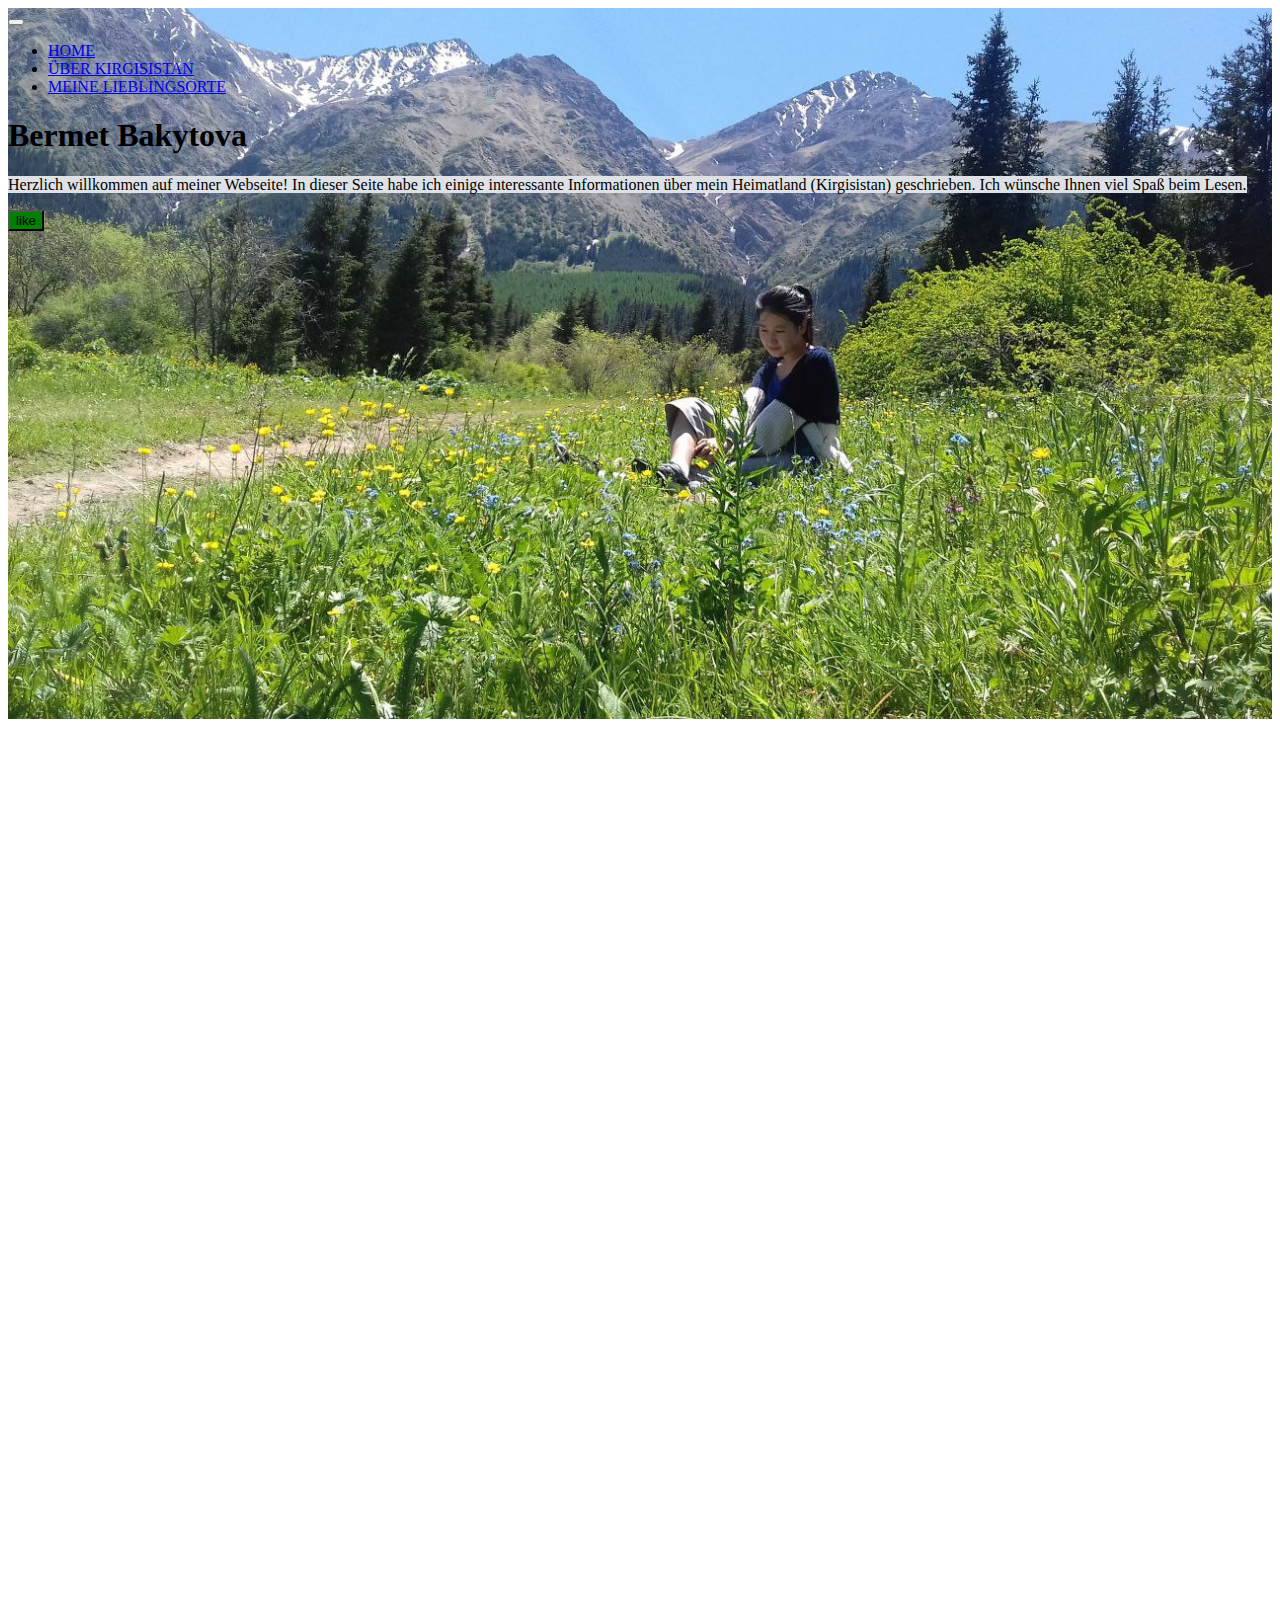
<file: index.html>
<!DOCTYPE html>
<html lang="en">
<head>
  <meta charset="UTF-8">
  <meta http-equiv="X-UA-Compatible" content="IE=edge">
  <meta name="viewport" content="width=device-width, initial-scale=1.0">
  <title>Bermet Bakytova</title>
  <link href="https://cdn.jsdelivr.net/npm/bootstrap@5.1.3/dist/css/bootstrap.min.css"
   rel="stylesheet"
    integrity="sha384-1BmE4kWBq78iYhFldvKuhfTAU6auU8tT94WrHftjDbrCEXSU1oBoqyl2QvZ6jIW3" 
   crossorigin="anonymous">
   <script src="https://cdn.jsdelivr.net/npm/bootstrap@5.1.3/dist/js/bootstrap.bundle.min.js"
    integrity="sha384-ka7Sk0Gln4gmtz2MlQnikT1wXgYsOg+OMhuP+IlRH9sENBO0LRn5q+8nbTov4+1p" crossorigin="anonymous"></script>
    <link rel="stylesheet" href="style.css">
</head>


<body>
  <div class="block">
  <nav class="navbar navbar-expand-lg navbar-dark bg-dark">
    <div class="container">
      <button class="navbar-toggler" type="button" data-bs-toggle="collapse" data-bs-target="#navbarNav" aria-controls="navbarNav" aria-expanded="false" aria-label="Toggle navigation">
        <span class="navbar-toggler-icon"></span>
      </button>
      <div class="collapse navbar-collapse" id="navbarNav">
        <ul class="navbar-nav">
          <li class="nav-item">
            <a class="nav-link active" aria-current="page" href="index.html">HOME</a>
          </li>
          <li class="nav-item">
            <a class="nav-link" href="Kirgisistan.html">ÜBER KIRGISISTAN</a>
          </li>
          <li class="nav-item">
            <a class="nav-link" href="Lieblingsorte.html">MEINE LIEBLINGSORTE</a>
          </li>
        </ul>
      </div>
    </div>
  </nav>


  
<div class="container text-center my-5">
  <div class="row">
    <div class="col-lg-8 mx-auto">
      <section id="about"> 
        
        <h1 class="fw-light">Bermet Bakytova</h1> 
        <p class="lead text-denote"> <span style="background-color: #dee2e6;">Herzlich willkommen auf meiner Webseite!
          In dieser Seite habe ich einige interessante Informationen über mein Heimatland (Kirgisistan) geschrieben. 
          Ich wünsche Ihnen viel Spaß beim Lesen.
         </span>
        
        </p> 
      </section>

      <button class="btn btn-primary" style="background-color: green">like</button>
    </div>
    
  </div>
  </div>
</div>
</body>
</html>
</file>
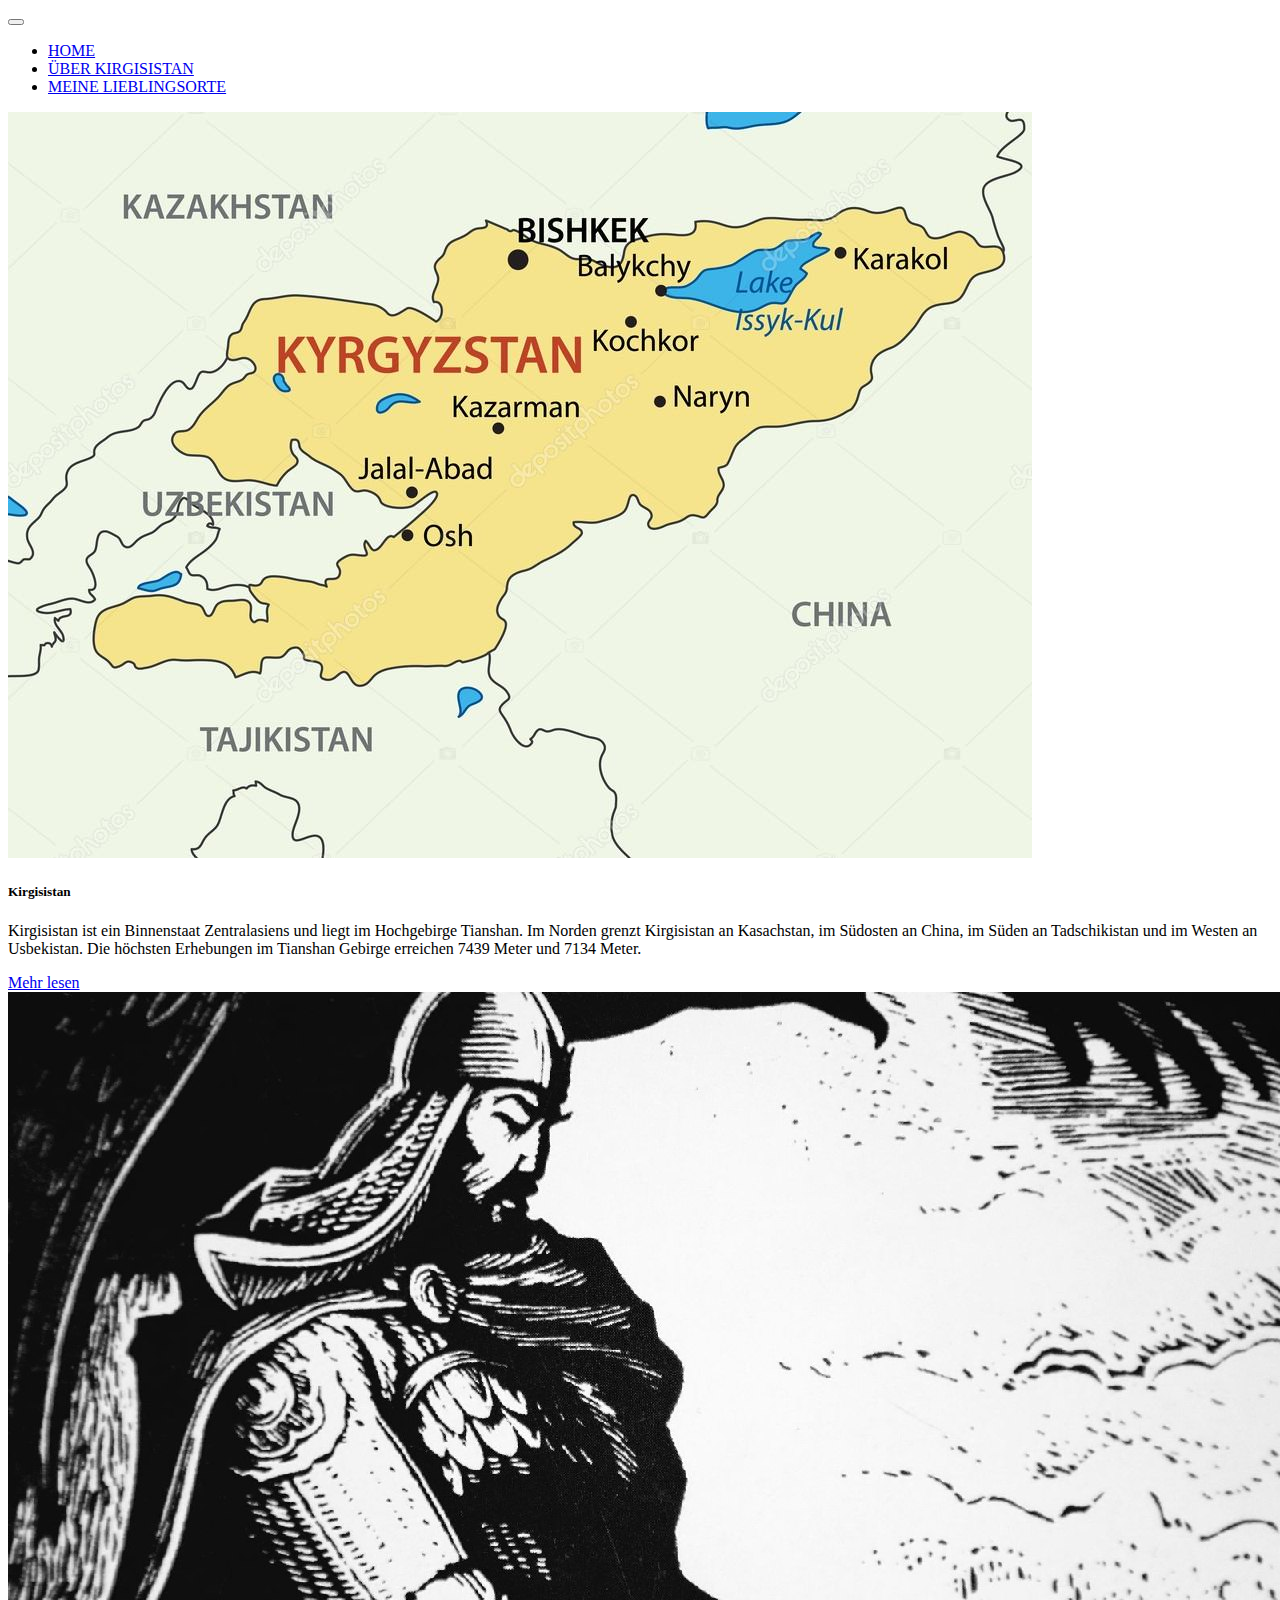
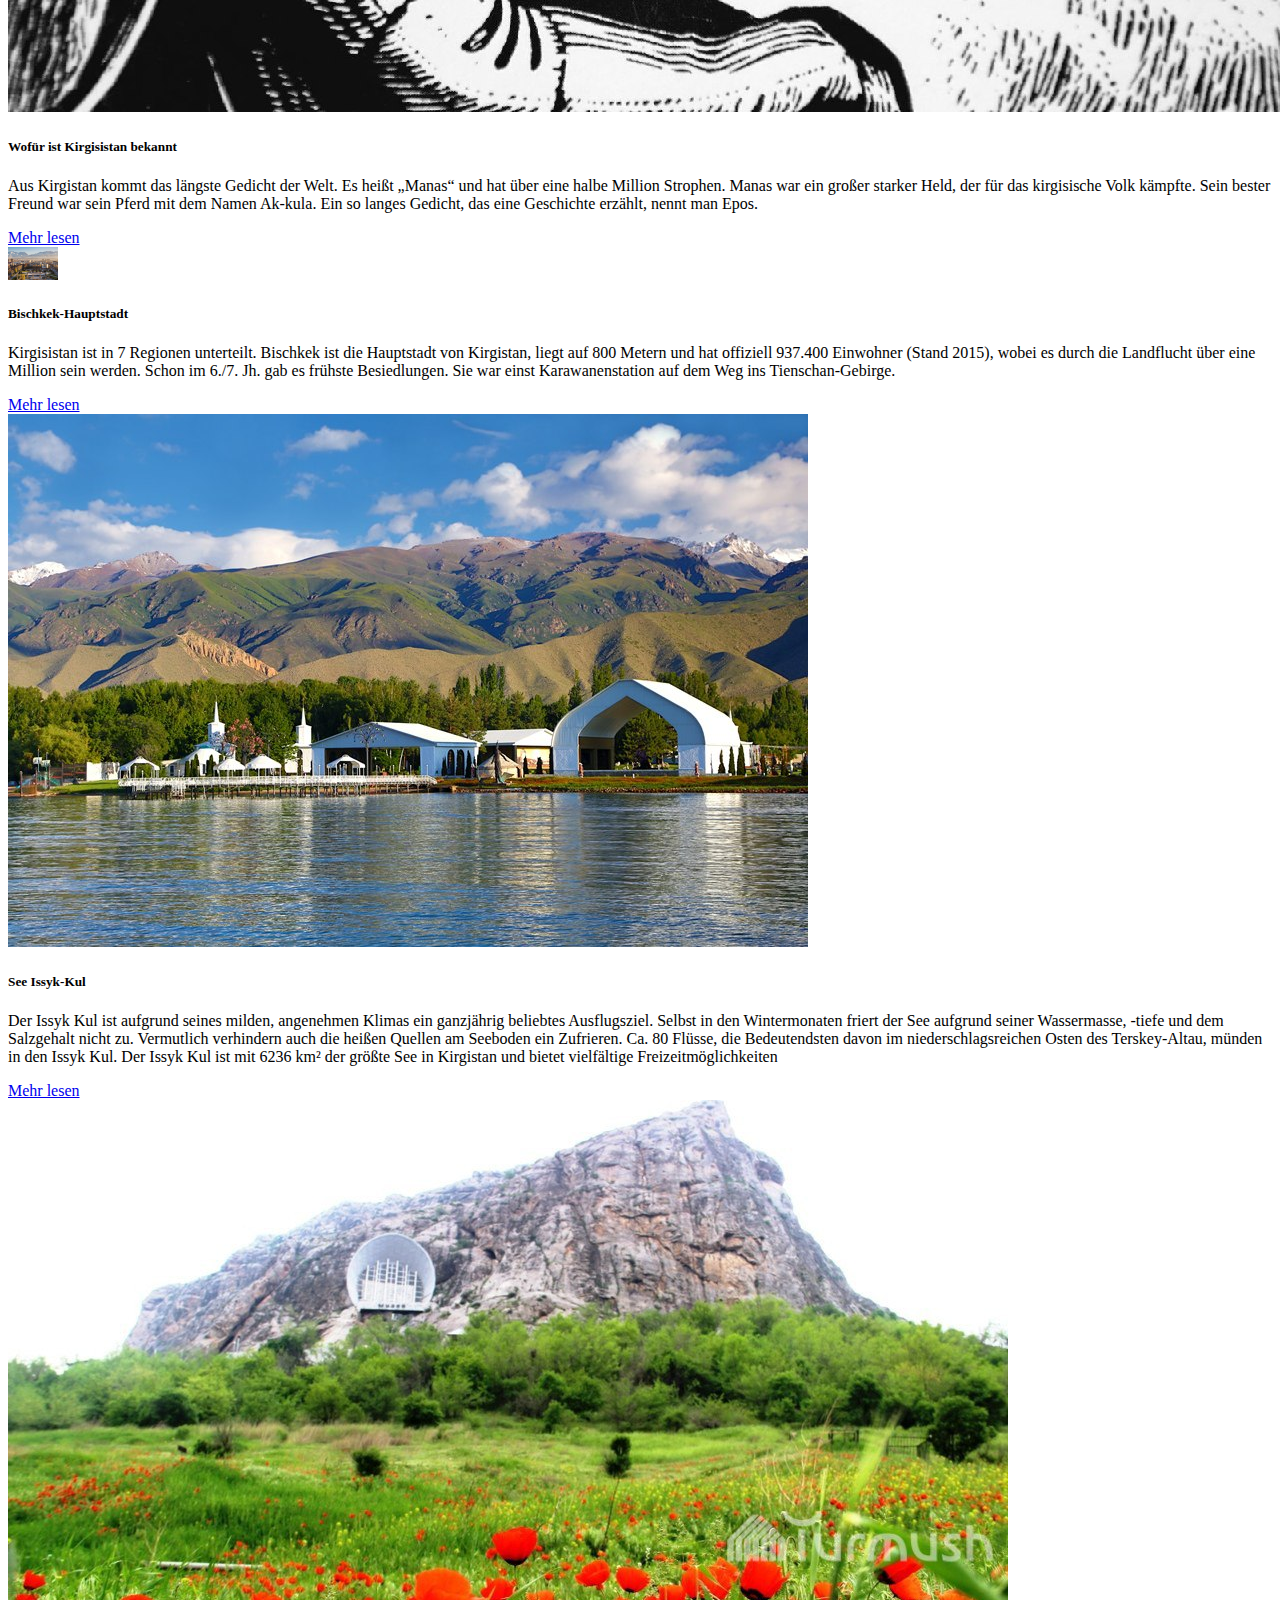
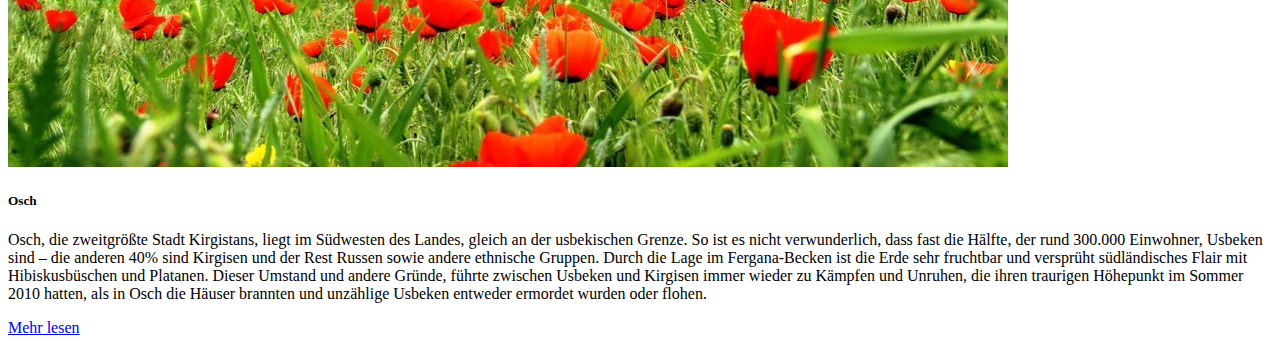
<file: Kirgisistan.html>
<!DOCTYPE html>
<html lang="en">
<head>
  <meta charset="UTF-8">
  <meta http-equiv="X-UA-Compatible" content="IE=edge">
  <meta name="viewport" content="width=device-width, initial-scale=1.0">
  <title>Über Kirgisistan</title>
  <link href="https://cdn.jsdelivr.net/npm/bootstrap@5.1.3/dist/css/bootstrap.min.css"
   rel="stylesheet"
    integrity="sha384-1BmE4kWBq78iYhFldvKuhfTAU6auU8tT94WrHftjDbrCEXSU1oBoqyl2QvZ6jIW3" 
   crossorigin="anonymous">
   <script src="https://cdn.jsdelivr.net/npm/bootstrap@5.1.3/dist/js/bootstrap.bundle.min.js"
    integrity="sha384-ka7Sk0Gln4gmtz2MlQnikT1wXgYsOg+OMhuP+IlRH9sENBO0LRn5q+8nbTov4+1p" crossorigin="anonymous"></script>
<style>
  .card:hover {
    background-color: rgba(0, 0, 0, 0.1);
  }


</style>
  
</head>
<body>
  <nav class="navbar navbar-expand-lg navbar-dark bg-dark">
    <div class="container">
      <button class="navbar-toggler" type="button" data-bs-toggle="collapse" data-bs-target="#navbarNav" aria-controls="navbarNav" aria-expanded="false" aria-label="Toggle navigation">
        <span class="navbar-toggler-icon"></span>
      </button>
      <div class="collapse navbar-collapse" id="navbarNav">
        <ul class="navbar-nav">
          <li class="nav-item">
            <a class="nav-link" aria-current="page" href="index.html">HOME</a>
          </li>
          <li class="nav-item">
            <a class="nav-link active" href="Kirgisistan.html">ÜBER KIRGISISTAN</a>
          </li>
          <li class="nav-item">
            <a class="nav-link" href="Lieblingsorte.html">MEINE LIEBLINGSORTE</a>
          </li>
        </ul>
      </div>
    </div>
  </nav>
  <div class="container my-5">
    <div class="row row-cols-1 row-cols-md-2 row-cols-lg-3 g-5">
      <div class="col">
        <div class="card">
          <img src="img/map.jpg" class="card-img-top" alt="Kirgisistan">
          <div class="card-body">
            <h5 class="card-title">Kirgisistan</h5>
            <p class="card-text">Kirgisistan ist ein Binnenstaat Zentralasiens und liegt im Hochgebirge Tianshan. Im Norden grenzt Kirgisistan an Kasachstan, im Südosten an China, im Süden an Tadschikistan und im Westen an Usbekistan. Die höchsten Erhebungen im Tianshan Gebirge erreichen 7439 Meter und 7134 Meter.</p>
            <a href="#" class="btn btn-primary">Mehr lesen</a>
          </div>
      </div>
    </div>
    <div class="col">
      <div class="card">
        <img src="img/manas.jpg" class="card-img-top" alt="Flagge">
        <div class="card-body">
          <h5 class="card-title">Wofür ist Kirgisistan bekannt</h5>
          <p class="card-text">Aus Kirgistan kommt das längste Gedicht der Welt. Es heißt „Manas“ und hat über eine halbe Million Strophen. Manas war ein großer starker Held, der für das kirgisische Volk kämpfte. Sein bester Freund war sein Pferd mit dem Namen Ak-kula. Ein so langes Gedicht, das eine Geschichte erzählt, nennt man Epos.</p>
          <a href="#" class="btn btn-primary">Mehr lesen</a>
        </div>
    </div>
  </div>
  <div class="col">
    <div class="card">
      <img src="img/bischkek.jpg" width="50" class="card-img-top" alt="bischkek">
      <div class="card-body">
        <h5 class="card-title">Bischkek-Hauptstadt</h5>
        <p class="card-text">Kirgisistan ist in 7 Regionen unterteilt.
          Bischkek ist die Hauptstadt von Kirgistan, liegt auf 800 Metern und hat offiziell 937.400 Einwohner (Stand 2015), wobei es durch die Landflucht über eine Million sein werden. Schon im 6./7. Jh. gab es frühste Besiedlungen. 
          Sie war einst Karawanenstation auf dem Weg ins Tienschan-Gebirge.
        </p>
        <a href="#" class="btn btn-primary">Mehr lesen</a>
      </div>
  </div>
</div>
<div class="col">
  <div class="card">
    <img src="img/issyk kul.jpg" class="card-img-top" alt="See">
    <div class="card-body">
      <h5 class="card-title">See Issyk-Kul</h5>
      <p class="card-text">Der Issyk Kul ist aufgrund seines milden, angenehmen Klimas ein ganzjährig beliebtes Ausflugsziel. Selbst in den Wintermonaten friert der See aufgrund seiner Wassermasse, -tiefe und dem Salzgehalt nicht zu. Vermutlich verhindern auch die heißen Quellen am Seeboden ein Zufrieren. Ca. 80 Flüsse, die Bedeutendsten davon im niederschlagsreichen Osten des Terskey-Altau, münden in den Issyk Kul. Der Issyk Kul ist mit 6236 km² der größte See in Kirgistan und bietet vielfältige Freizeitmöglichkeiten</p>
      <a href="#" class="btn btn-primary">Mehr lesen</a>
    </div>
</div>
</div>
<div class="col">
  <div class="card">
    <img src="img/osch.jpg" class="card-img-top" alt="osch">
    <div class="card-body">
      <h5 class="card-title">Osch</h5>
      <p class="card-text">Osch, die zweitgrößte Stadt Kirgistans, liegt im Südwesten des Landes, gleich an der usbekischen Grenze. So ist es nicht verwunderlich, dass fast die Hälfte, der rund 300.000 Einwohner, Usbeken sind – die anderen 40% sind Kirgisen und der Rest Russen sowie andere ethnische Gruppen. 
        Durch die Lage im Fergana-Becken ist die Erde sehr fruchtbar und versprüht südländisches Flair mit Hibiskusbüschen und Platanen. Dieser Umstand und andere Gründe, führte zwischen Usbeken und Kirgisen immer wieder zu Kämpfen und Unruhen, die ihren traurigen Höhepunkt im Sommer 2010 hatten, als in Osch die Häuser brannten und unzählige Usbeken entweder ermordet wurden oder flohen.</p>
      <a href="#" class="btn btn-primary">Mehr lesen</a>
    </div>
</div>
</div>
    </div>
  </div>

  
</body>
</html>
</file>
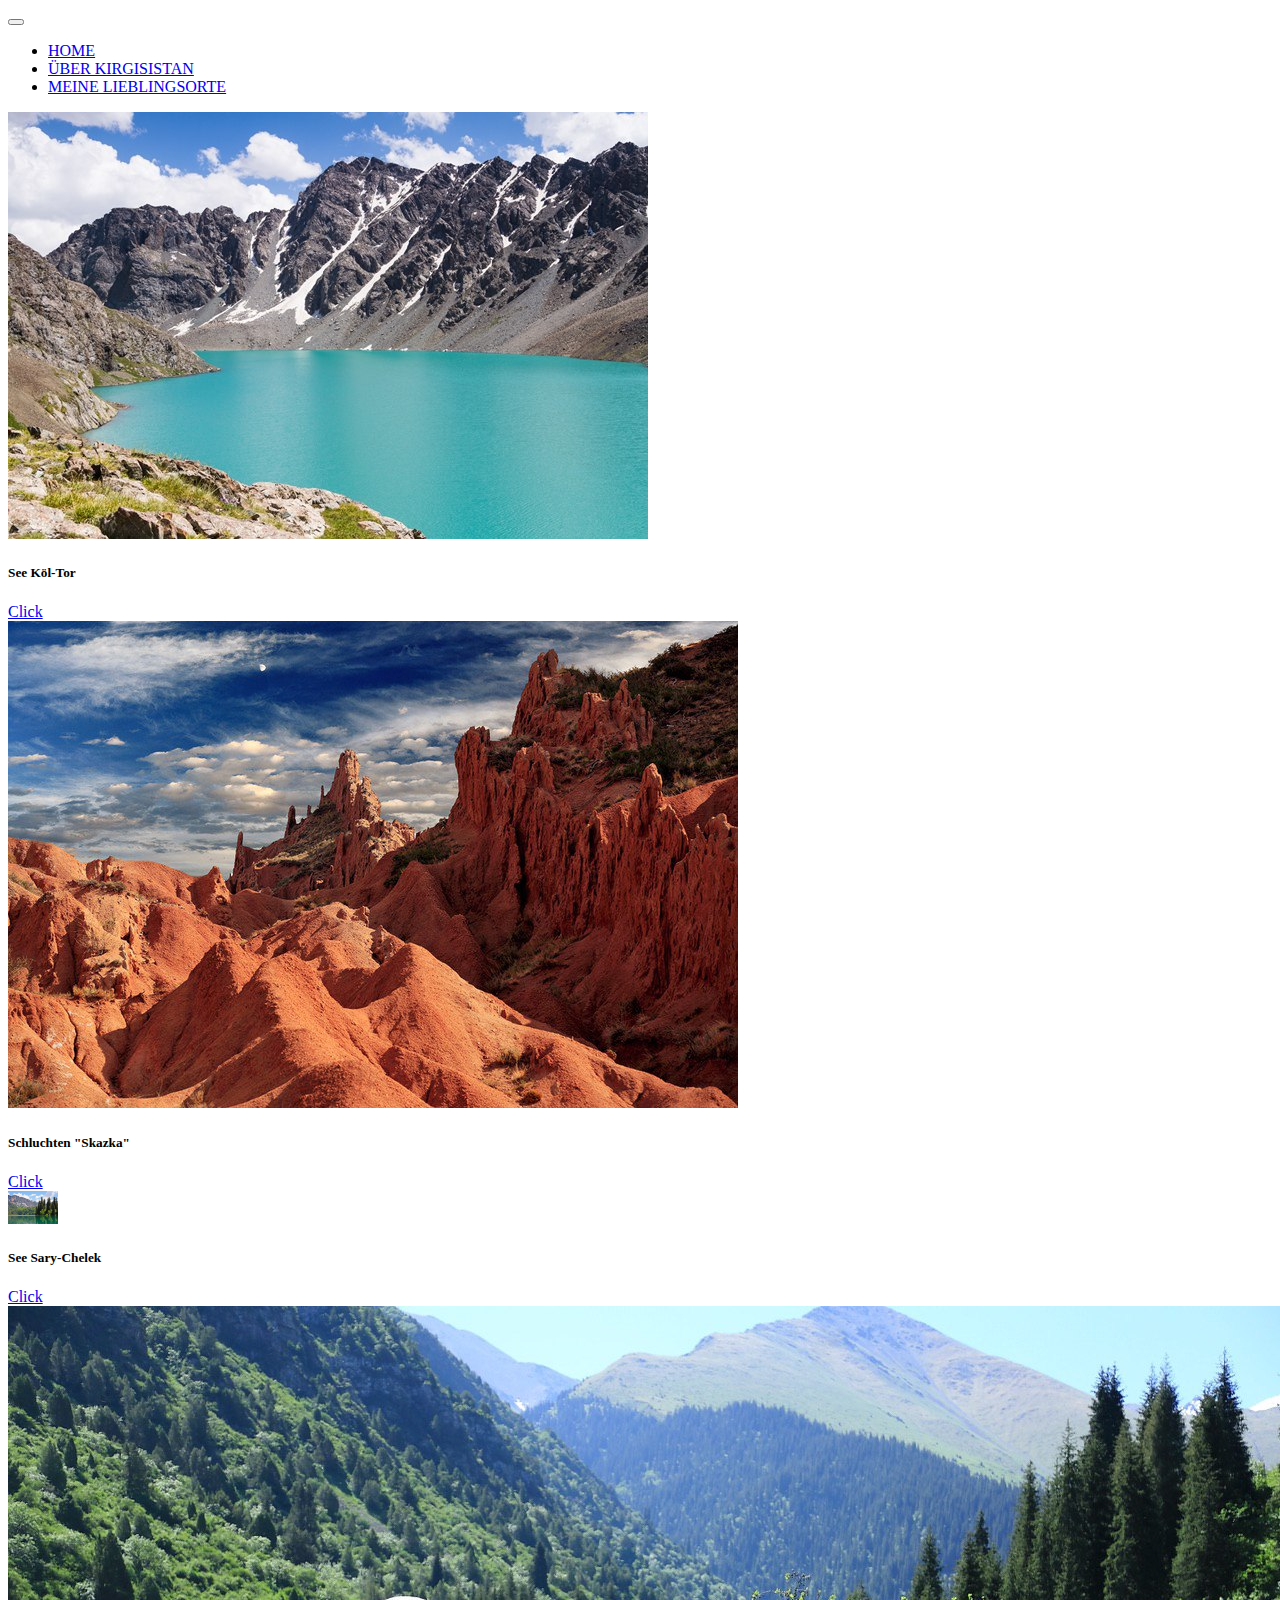
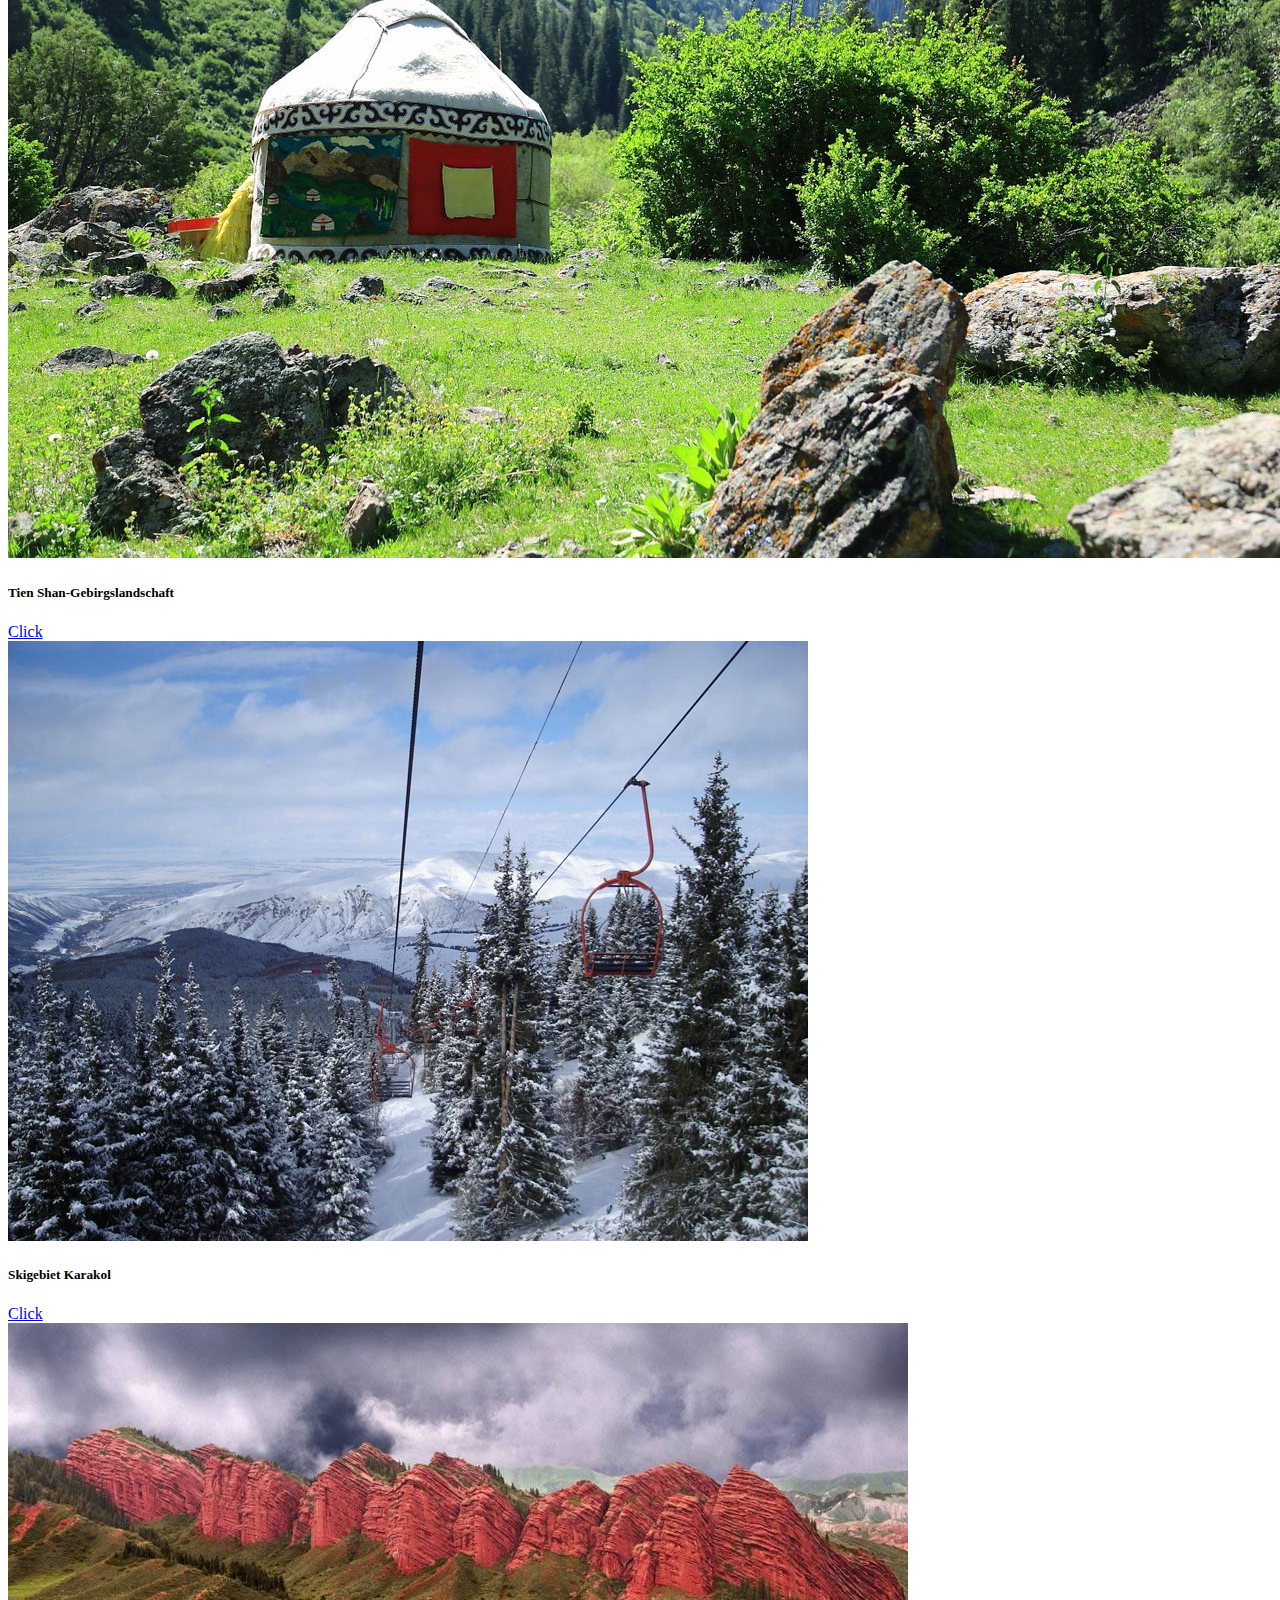
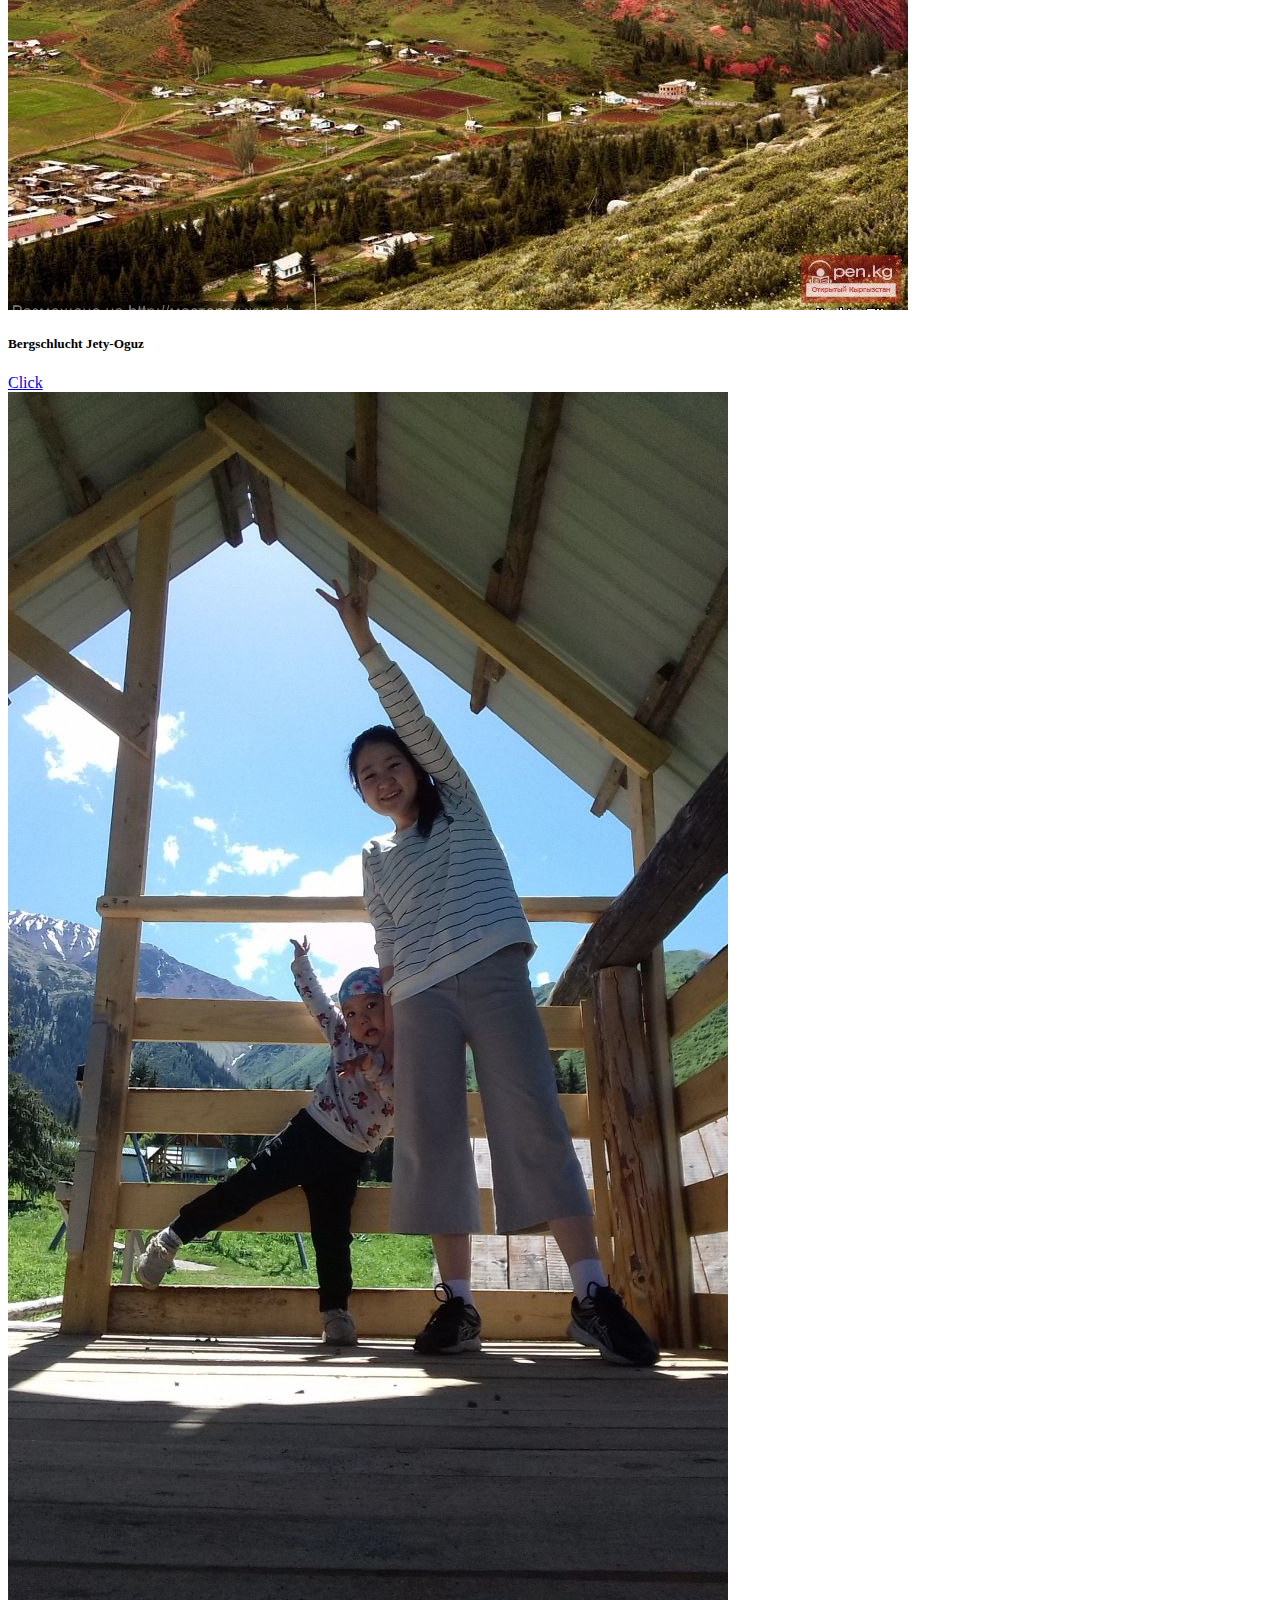
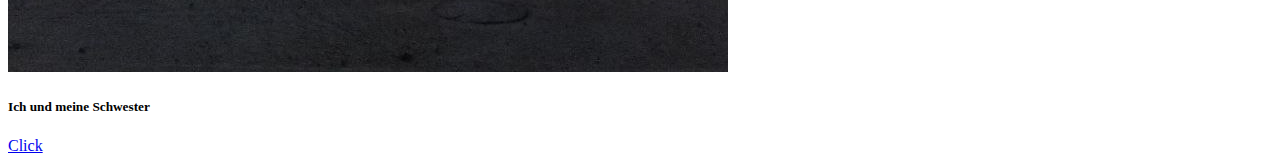
<file: Lieblingsorte.html>
<!DOCTYPE html>
<html lang="en">
<head>
  <meta charset="UTF-8">
  <meta http-equiv="X-UA-Compatible" content="IE=edge">
  <meta name="viewport" content="width=device-width, initial-scale=1.0">
  <title>Lieblingsorte</title>
  <link href="https://cdn.jsdelivr.net/npm/bootstrap@5.1.3/dist/css/bootstrap.min.css"
   rel="stylesheet"
    integrity="sha384-1BmE4kWBq78iYhFldvKuhfTAU6auU8tT94WrHftjDbrCEXSU1oBoqyl2QvZ6jIW3" 
   crossorigin="anonymous">
   <script src="https://cdn.jsdelivr.net/npm/bootstrap@5.1.3/dist/js/bootstrap.bundle.min.js"
    integrity="sha384-ka7Sk0Gln4gmtz2MlQnikT1wXgYsOg+OMhuP+IlRH9sENBO0LRn5q+8nbTov4+1p" crossorigin="anonymous"></script>
<style>
  .card:hover {
    background-color: rgba(0, 0, 0, 0.1);
  }


</style>
  
</head>
<body>
  <nav class="navbar navbar-expand-lg navbar-dark bg-dark">
    <div class="container">
      <button class="navbar-toggler" type="button" data-bs-toggle="collapse" data-bs-target="#navbarNav" aria-controls="navbarNav" aria-expanded="false" aria-label="Toggle navigation">
        <span class="navbar-toggler-icon"></span>
      </button>
      <div class="collapse navbar-collapse" id="navbarNav">
        <ul class="navbar-nav">
          <li class="nav-item">
            <a class="nav-link" aria-current="page" href="index.html">HOME</a>
          </li>
          <li class="nav-item">
            <a class="nav-link" href="Kirgisistan.html">ÜBER KIRGISISTAN</a>
          </li>
          <li class="nav-item">
            <a class="nav-link active" href="Lieblingsorte.html">MEINE LIEBLINGSORTE</a>
          </li>
        </ul>
      </div>
    </div>
  </nav>
  <div class="container my-5">
    <div class="row row-cols-1 row-cols-md-2 row-cols-lg-3 g-5">
      <div class="col">
        <div class="card">
          <img src="img/kol tor.jpg" class="card-img-top" alt="see">
          <div class="card-body">
            <h5 class="card-title">See Köl-Tor</h5>
            <p class="card-text"></p>
            <a href="#" class="btn btn-primary">Click</a>
          </div>
      </div>
    </div>
    <div class="col">
      <div class="card">
        <img src="img/skaski.jpg" class="card-img-top" alt="Schluchten">
        <div class="card-body">
          <h5 class="card-title">Schluchten "Skazka"</h5>
          <p class="card-text"></p>
          <a href="#" class="btn btn-primary">Click</a>
        </div>
    </div>
  </div>
  <div class="col">
    <div class="card">
      <img src="img/sary chelek.jpg" width="50" class="card-img-top" alt="see">
      <div class="card-body">
        <h5 class="card-title">See Sary-Chelek</h5>
        <p class="card-text"></p>
        <a href="#" class="btn btn-primary">Click</a>
      </div>
  </div>
</div>
<div class="col">
  <div class="card">
    <img src="img/KRR.jpg" class="card-img-top" alt="mountain">
    <div class="card-body">
      <h5 class="card-title">Tien Shan-Gebirgslandschaft</h5>
      <p class="card-text"></p>
      <a href="#" class="btn btn-primary">Click</a>
    </div>
</div>
</div>
<div class="col">
  <div class="card">
    <img src="img/karakol.jpg" class="card-img-top" alt="karakol">
    <div class="card-body">
      <h5 class="card-title">Skigebiet Karakol</h5>
      <p class="card-text">
      </p>
      <a href="#" class="btn btn-primary">Click</a>
    </div>
</div>
</div>
<div class="col">
  <div class="card">
    <img src="img/jety ogus.jpg" class="card-img-top" alt="Berge">
    <div class="card-body">
      <h5 class="card-title">Bergschlucht Jety-Oguz</h5>
      <p class="card-text"></p>
      <a href="#" class="btn btn-primary">Click</a>
    </div>
</div>
</div>
<div class="col">
  <div class="card">
    <img src="img/ich mit schwester.jpg" class="card-img-top" alt="Berge">
    <div class="card-body">
      <h5 class="card-title">Ich und meine Schwester</h5>
      <p class="card-text"></p>
      <a href="#" class="btn btn-primary">Click</a>
    </div>
</div>
</div>
    </div>
  </div>

  
</body>
</html>
</file>
<file: style.css>
.block {
    background-image: url("gory.jpg");
    height: 2000px;
    background-repeat: repeat-x;
    background-size: contain;
}
</file>
